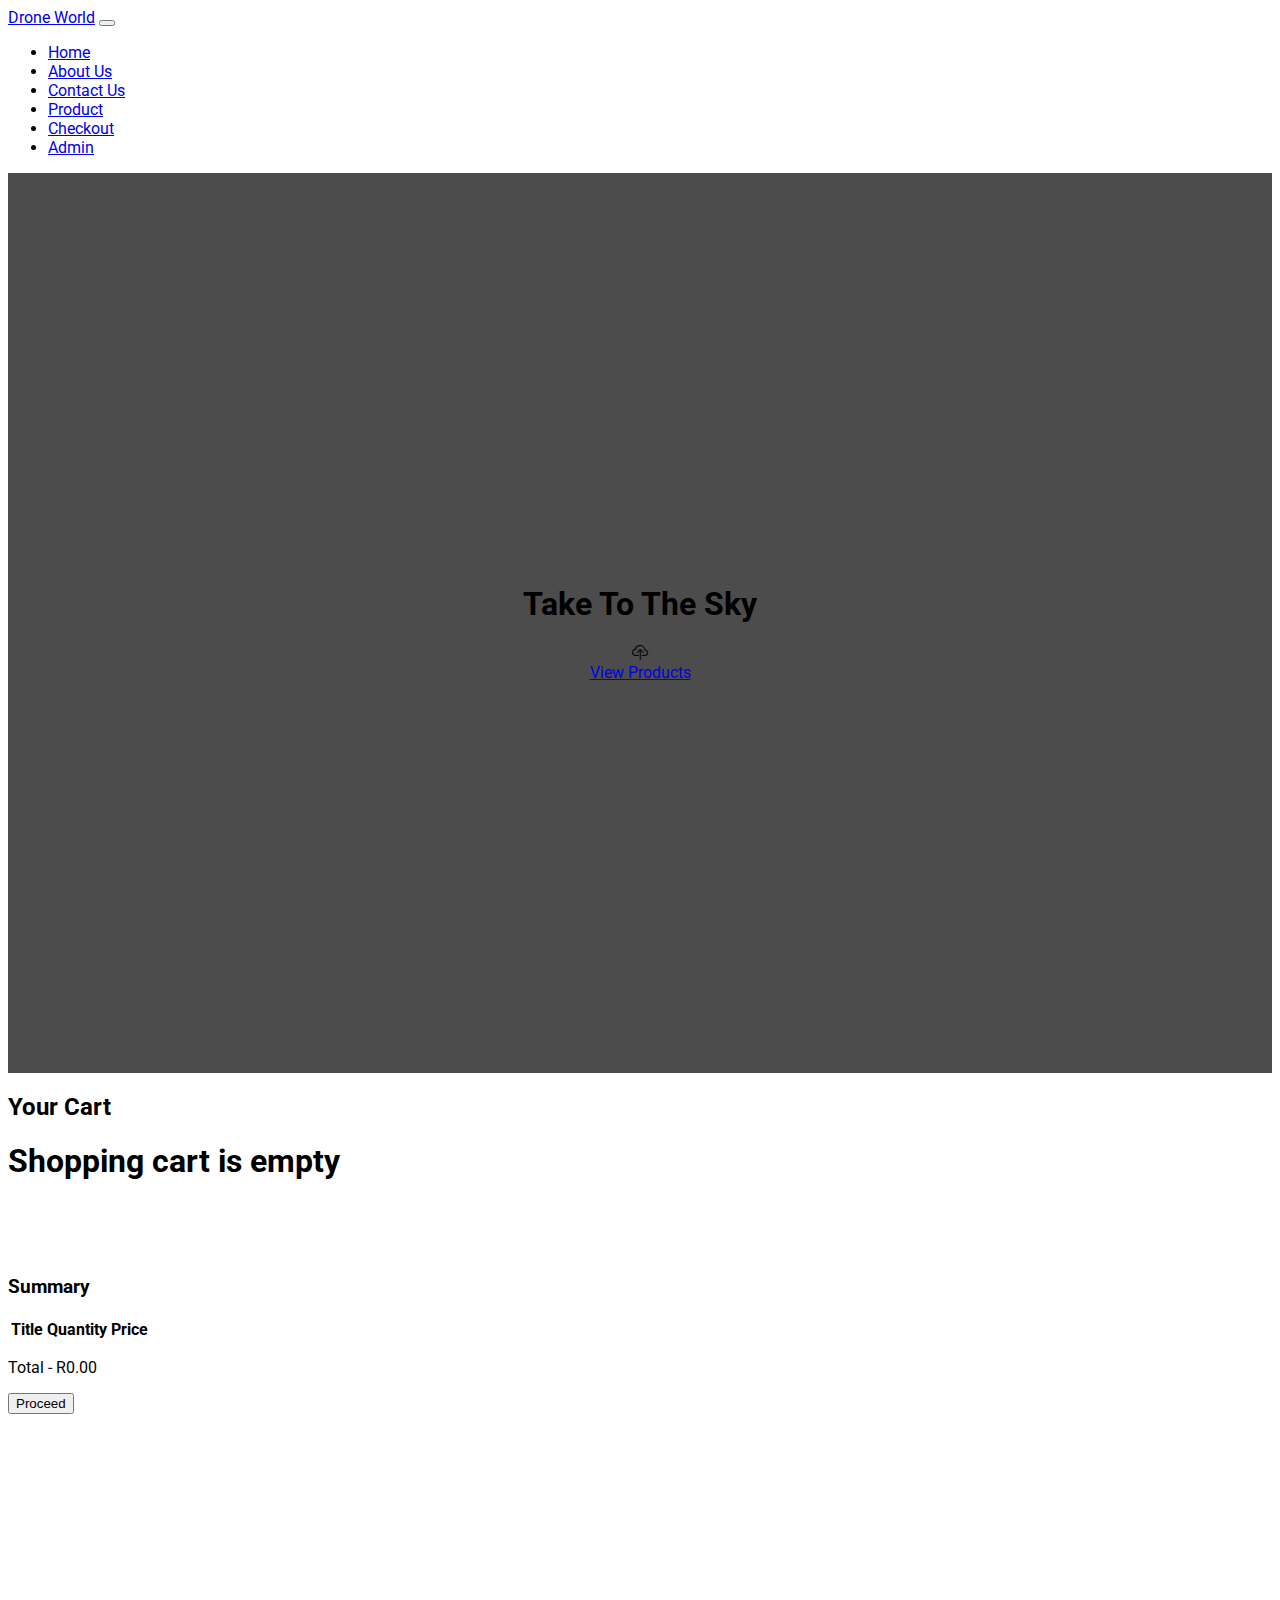
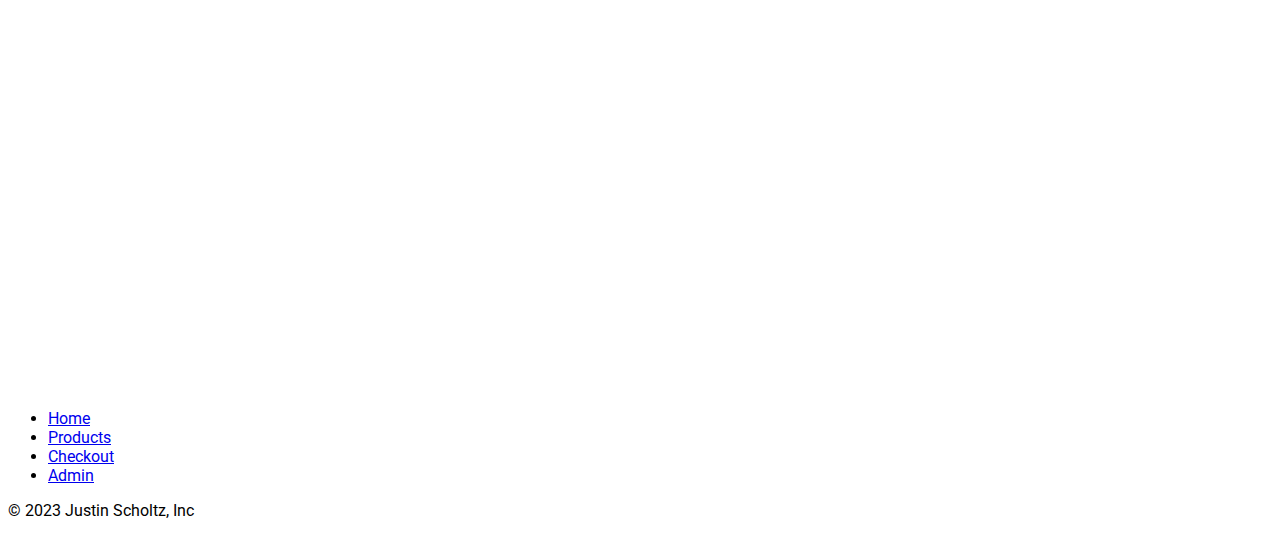
<file: html/checkout.html>
<!DOCTYPE html>
<html lang="en">
   <head>
      <meta charset="UTF-8">
      <meta name="viewport" content="width=device-width, initial-scale=1.0">
      <link href="https://cdn.jsdelivr.net/npm/bootstrap@5.3.0/dist/css/bootstrap.min.css" rel="stylesheet" integrity="sha384-9ndCyUaIbzAi2FUVXJi0CjmCapSmO7SnpJef0486qhLnuZ2cdeRhO02iuK6FUUVM" crossorigin="anonymous">
      <link rel="stylesheet" href="../css/style.css">
      <link rel="shortcut icon" href="https://i.postimg.cc/J4m1k0GT/pngegg.png" type="image/x-icon">
      <title>Checkout</title>
   </head>
   <body>
      <header>
         <nav class="navbar navbar-expand-lg bg-body-tertiary position-fixed w-100">
            <div class="container-fluid">
               <a class="navbar-brand" href="#">Drone World</a>
               <button class="navbar-toggler" type="button" data-bs-toggle="collapse" data-bs-target="#navbarNav" aria-controls="navbarNav" aria-expanded="false" aria-label="Toggle navigation">
               <span class="navbar-toggler-icon"></span>
               </button>
               <div class="collapse navbar-collapse" id="navbarNav">
                  <ul class="navbar-nav ms-auto">
                     <li class="nav-item">
                        <a class="nav-link" aria-current="page" href="../index.html">Home</a>
                     </li>
                     <li class="nav-item">
                        <a class="nav-link" aria-current="page" href="../index.html">About Us</a>
                     </li>
                     <li class="nav-item">
                        <a class="nav-link" aria-current="page" href="../index.html">Contact Us</a>
                     </li>
                     <li class="nav-item">
                        <a class="nav-link" aria-current="page" href="./product.html">Product</a>
                     </li>
                     <li class="nav-item">
                        <a class="nav-link text-primary" href="./checkout.html">Checkout</a>
                     </li>
                     <li class="nav-item">
                        <a class="nav-link" href="./admin.html">Admin</a>
                     </li>
                  </ul>
               </div>
            </div>
         </nav>
         <div class="intro text-white">
            <h1 class="display-1 fw-bold text-uppercase text-center">Take To The Sky</h1>
            <i class="bi bi-cloud-upload display-6 mb-4"></i>
            <a href="./product.html" class="btn btn-primary">View Products</a>
         </div>
      </header>
      <!-- Product Section -->
      <div class="container" id="custom-container">
         <h2 class="mt-5 mb-5">Your Cart</h2>
         <button class="btn btn-primary mb-4" id="cart-btn">Clear all</button>
         <h1 class="mt-5 h3" id="cart-msg"></h1>
         <div class="row mb-5">
            <div class="custom-cards col-sm-12 col-md-12 col-lg-8" id="summaryCards">
               <div class="row m-5 gap-4" id="droneDisplayCards">
               </div>
            </div>
            <div class="col bg-dark p-5 rounded position-relative mx-1" id="table">
               <h3 class="text-white">Summary</h3>
               <div class="price" id="price-section">
                  <table class="table table-dark">
                     <thead class="table-light">
                        <tr>
                           <th>Title</th>
                           <th>Quantity</th>
                           <th>Price</th>
                        </tr>
                     </thead>
                     <tbody id="checkout-table" class="table-group-divider">
                     </tbody>
                  </table>
                  <p class="text-white" id="total"></p>
                  <div class="d-flex justify-content-center">
                     <button class="btn btn-primary">Proceed</button>
                  </div>
               </div>
            </div>
         </div>
      </div>
      <!-- Footer -->
      <footer class="py-3  bg-black">
         <ul class="nav justify-content-center pb-3 mb-3">
            <li class="nav-item"><a href="../index.html" class="nav-link px-2 text-white">Home</a></li>
            <li class="nav-item"><a href="./product.html" class="nav-link px-2 text-white">Products</a></li>
            <li class="nav-item"><a href="./checkout.html" class="nav-link px-2 text-white">Checkout</a></li>
            <li class="nav-item"><a href="./admin.html" class="nav-link px-2 text-white">Admin</a></li>
         </ul>
         <p class="text-center text-white">&copy; 2023 Justin Scholtz, Inc</p>
      </footer>
      <script src="https://cdn.jsdelivr.net/npm/bootstrap@5.3.0/dist/js/bootstrap.bundle.min.js" integrity="sha384-geWF76RCwLtnZ8qwWowPQNguL3RmwHVBC9FhGdlKrxdiJJigb/j/68SIy3Te4Bkz" crossorigin="anonymous"></script>
      <!-- <script src="../script/code.js"></script> -->
      <script src="../script/checkout.js"></script>
   </body>
</html>
</file>
<file: css/style.css>
@import url('https://fonts.googleapis.com/css2?family=Roboto:wght@300;500&display=swap');
@import url("https://cdn.jsdelivr.net/npm/bootstrap-icons@1.10.5/font/bootstrap-icons.css");

*{
    scroll-margin-top: 2rem;
}

body{
    font-family: 'Roboto', sans-serif;
}

img{
    display: block;
    max-width: 100%;
}

.intro{
    background:  linear-gradient(rgba(0, 0, 0, 0.7),rgba(0, 0, 0, 0.7)), url(https://i.postimg.cc/5NWmYVY5/jason-blackeye-XYrjl3j7smo-unsplash.jpg) center no-repeat;
    object-fit: cover;
    min-height: 100dvh;
    display: flex;
    flex-direction: column;
    justify-content: center;
    align-items: center;
    background-size: cover;
}

#custom-container{
    min-height: 100dvh;
}

.custom-img-checkout{
    object-fit: cover;
}

#custom-img{
    width: 10rem;
}

nav{
    z-index: 1;
}

.custom-img-product{
    aspect-ratio: 1 / 1;
    object-fit: cover;
}

#table{
    margin-top: 6rem;
}
</file>
